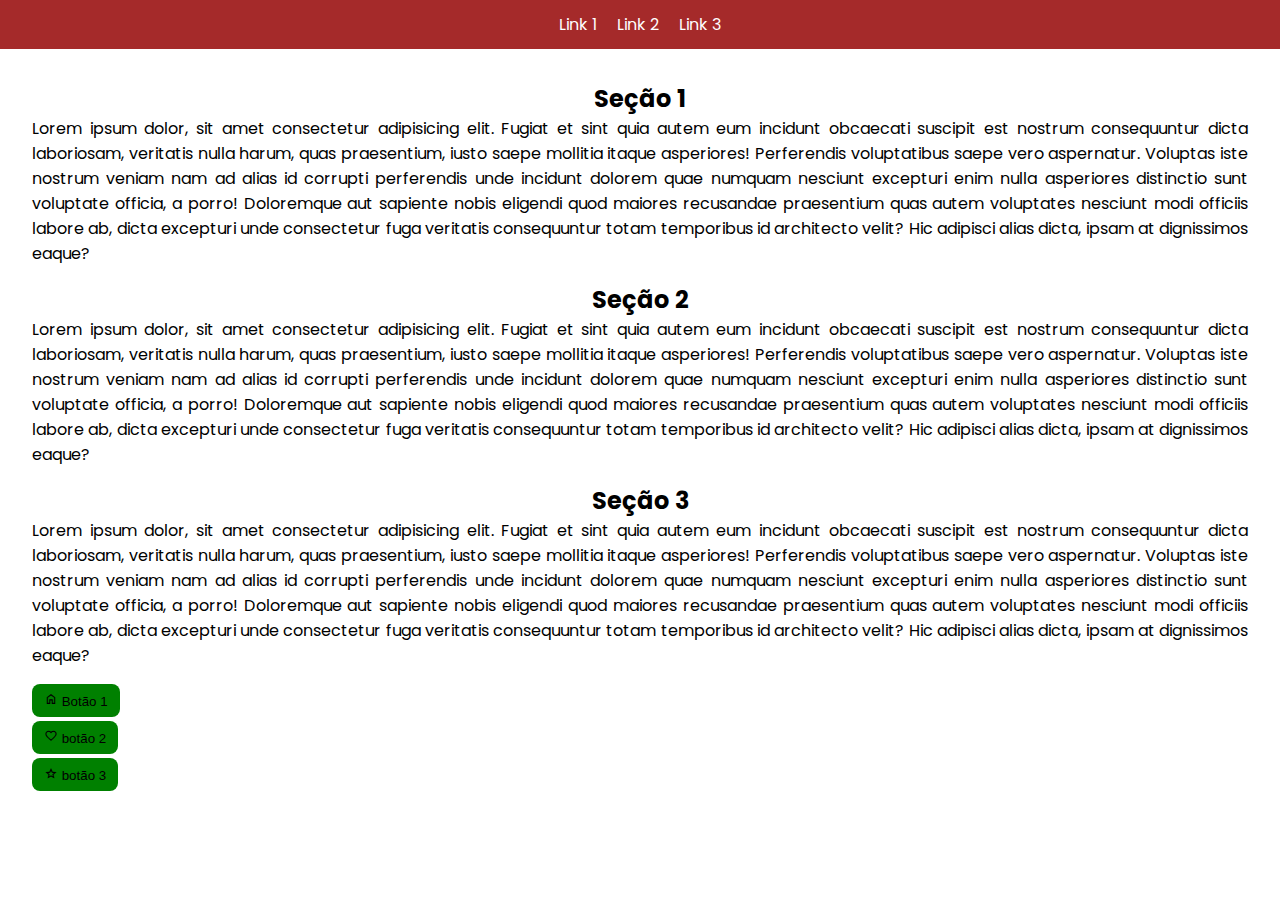
<file: aula-040723/index.html>
<!DOCTYPE html>
<html lang="pt-BR">

<head>
    <meta charset="UTF-8">
    <meta name="viewport" content="width=device-width, initial-scale=1.0">
    <title>Blog</title>
    <link rel="stylesheet"
        href="https://fonts.googleapis.com/css2?family=Material+Symbols+Outlined:opsz,wght,FILL,GRAD@48,400,0,0" />
    <link rel="stylesheet" href="./css/style.css">
</head>

<body>
    <header>
        <nav class="navegacao">
            <ul>
                <li><a href="#">Link 1</a></li>
                <li><a href="#">Link 2</a></li>
                <li><a href="#">Link 3</a></li>
            </ul>
        </nav>
    </header>
    <main>
        <section class="blog-secao">
            <h2>Seção 1</h2>
            <p>Lorem ipsum dolor, sit amet consectetur adipisicing elit. Fugiat et sint quia autem eum incidunt
                obcaecati
                suscipit est nostrum consequuntur dicta laboriosam, veritatis nulla harum, quas praesentium, iusto saepe
                mollitia itaque asperiores! Perferendis voluptatibus saepe vero aspernatur. Voluptas iste nostrum veniam
                nam
                ad alias id corrupti perferendis unde incidunt dolorem quae numquam nesciunt excepturi enim nulla
                asperiores
                distinctio sunt voluptate officia, a porro! Doloremque aut sapiente nobis eligendi quod maiores
                recusandae
                praesentium quas autem voluptates nesciunt modi officiis labore ab, dicta excepturi unde consectetur
                fuga
                veritatis consequuntur totam temporibus id architecto velit? Hic adipisci alias dicta, ipsam at
                dignissimos
                eaque?</p>
        </section>
        <section class="blog-secao">
            <h2>Seção 2</h2>
            <p>Lorem ipsum dolor, sit amet consectetur adipisicing elit. Fugiat et sint quia autem eum incidunt
                obcaecati
                suscipit est nostrum consequuntur dicta laboriosam, veritatis nulla harum, quas praesentium, iusto saepe
                mollitia itaque asperiores! Perferendis voluptatibus saepe vero aspernatur. Voluptas iste nostrum veniam
                nam
                ad alias id corrupti perferendis unde incidunt dolorem quae numquam nesciunt excepturi enim nulla
                asperiores
                distinctio sunt voluptate officia, a porro! Doloremque aut sapiente nobis eligendi quod maiores
                recusandae
                praesentium quas autem voluptates nesciunt modi officiis labore ab, dicta excepturi unde consectetur
                fuga
                veritatis consequuntur totam temporibus id architecto velit? Hic adipisci alias dicta, ipsam at
                dignissimos
                eaque?</p>
        </section>
        <section class="blog-secao">
            <h2>Seção 3</h2>
            <p>Lorem ipsum dolor, sit amet consectetur adipisicing elit. Fugiat et sint quia autem eum incidunt
                obcaecati
                suscipit est nostrum consequuntur dicta laboriosam, veritatis nulla harum, quas praesentium, iusto saepe
                mollitia itaque asperiores! Perferendis voluptatibus saepe vero aspernatur. Voluptas iste nostrum veniam
                nam
                ad alias id corrupti perferendis unde incidunt dolorem quae numquam nesciunt excepturi enim nulla
                asperiores
                distinctio sunt voluptate officia, a porro! Doloremque aut sapiente nobis eligendi quod maiores
                recusandae
                praesentium quas autem voluptates nesciunt modi officiis labore ab, dicta excepturi unde consectetur
                fuga
                veritatis consequuntur totam temporibus id architecto velit? Hic adipisci alias dicta, ipsam at
                dignissimos
                eaque?</p>
        </section>
        <!-- A div é geralmente usada para agrupar elementos -->
        <div>
            <button class="btn">
                <span class="material-symbols-outlined">home</span>
                Botão 1
            </button>
            <button class="btn"><span class="material-symbols-outlined">
                    favorite
                </span>
                botão 2
            </button>
            <button class="btn"><span class="material-symbols-outlined">
                    star
                </span>
                botão 3
            </button>
        </div>
    </main>
</body>

</html>
</file>
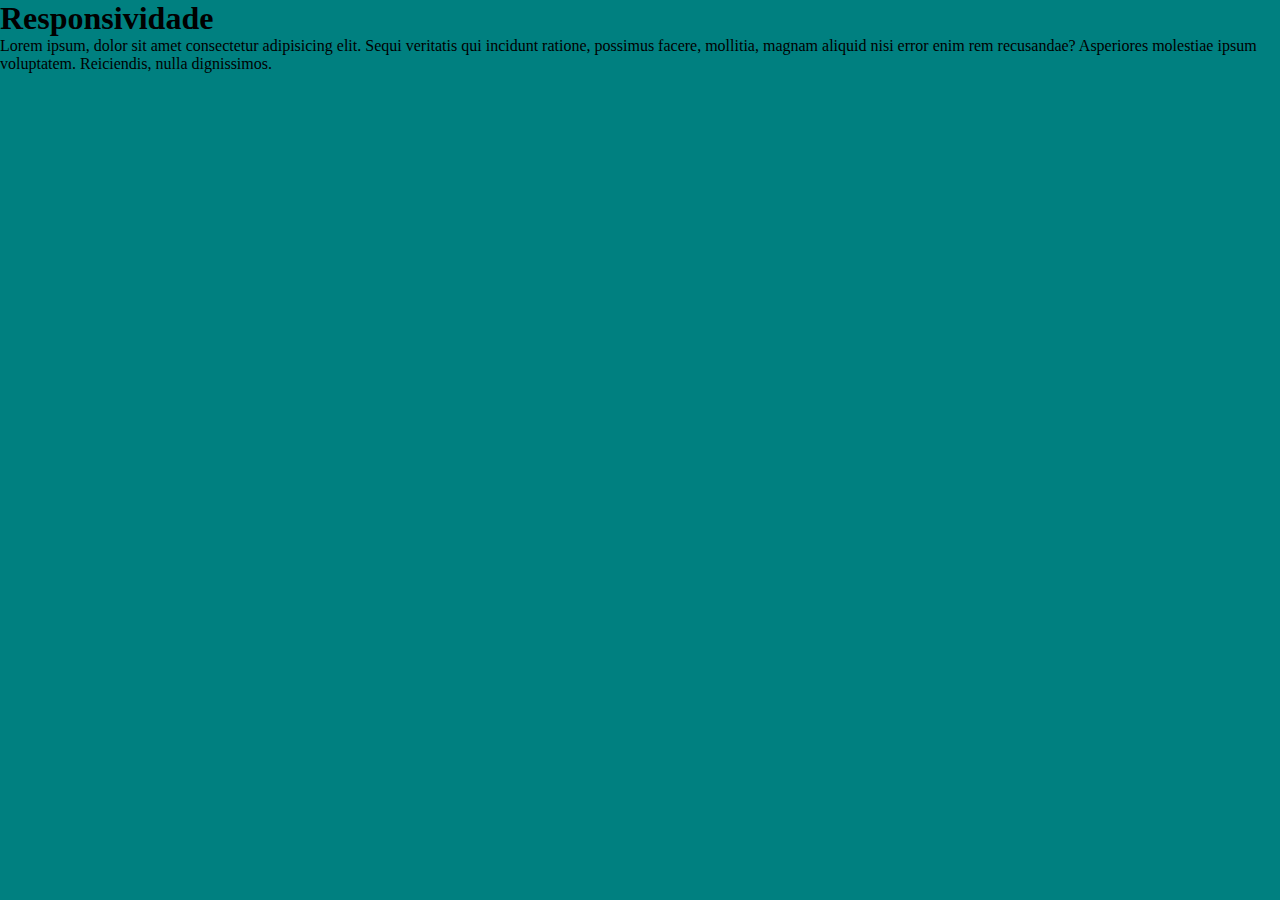
<file: aula-060723/index.html>
<!DOCTYPE html>
<html lang="pt-BR">
<head>
    <meta charset="UTF-8">
    <meta name="viewport" content="width=device-width, initial-scale=1.0">
    <title>Estudo de Media Queries</title>
    <link rel="stylesheet" href="./css/style.css">
</head>
<body>
    <h1>Responsividade</h1>
    <p>Lorem ipsum, dolor sit amet consectetur adipisicing elit. Sequi veritatis qui incidunt ratione, possimus facere, mollitia, magnam aliquid nisi error enim rem recusandae? Asperiores molestiae ipsum voluptatem. Reiciendis, nulla dignissimos.</p>
</body>
</html>
</file>
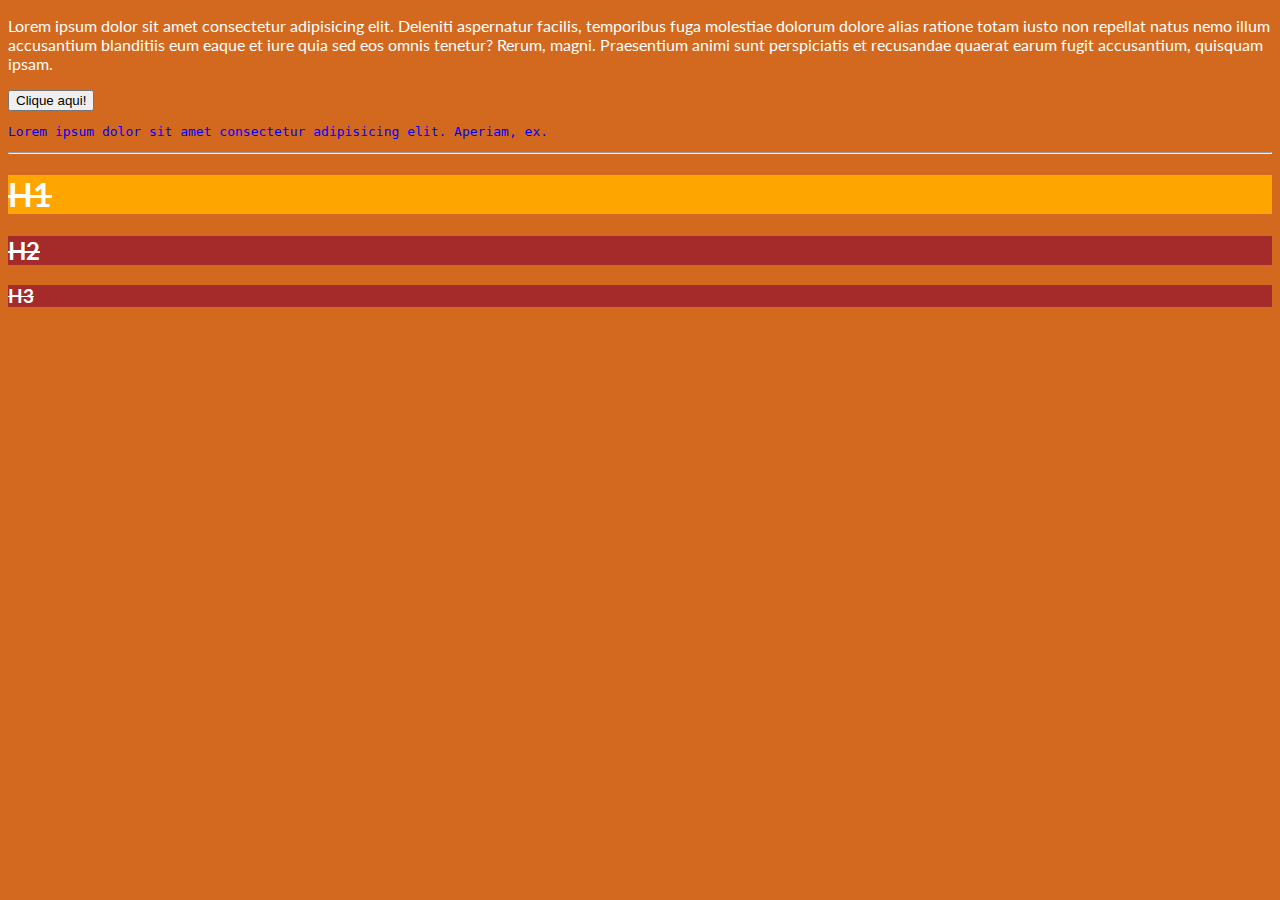
<file: aula-300623/index.html>
<!DOCTYPE html>
<html lang="pt-BR">

<head>
    <meta charset="UTF-8">
    <meta name="viewport" content="width=device-width, initial-scale=1.0">
    <title>Herança & Prioridade</title>
    <link rel="preconnect" href="https://fonts.googleapis.com">
    <link rel="preconnect" href="https://fonts.gstatic.com" crossorigin>
    <link
        href="https://fonts.googleapis.com/css2?family=Lato:ital,wght@0,100;0,300;0,400;0,700;0,900;1,100;1,300;1,400;1,700;1,900&display=swap"
        rel="stylesheet">
    <link rel="stylesheet" href="heranca-prioridade/css/style.css">
</head>

<body>
    <p>Lorem ipsum dolor sit amet consectetur adipisicing elit. Deleniti aspernatur facilis, temporibus fuga molestiae
        dolorum dolore alias ratione totam iusto non repellat natus nemo illum accusantium blanditiis eum eaque et iure
        quia sed eos omnis tenetur? Rerum, magni. Praesentium animi sunt perspiciatis et recusandae quaerat earum fugit
        accusantium, quisquam ipsam.</p>
    <button>Clique aqui!</button>
    <p class="codigo">Lorem ipsum dolor sit amet consectetur adipisicing elit. Aperiam, ex.</p>
    <hr>
    <h1 style="background-color: orange;" id="meu-h1" class="custom-h1">H1</h1>
    <h2>H2</h2>
    <h3>H3</h3>
</body>

</html>
</file>
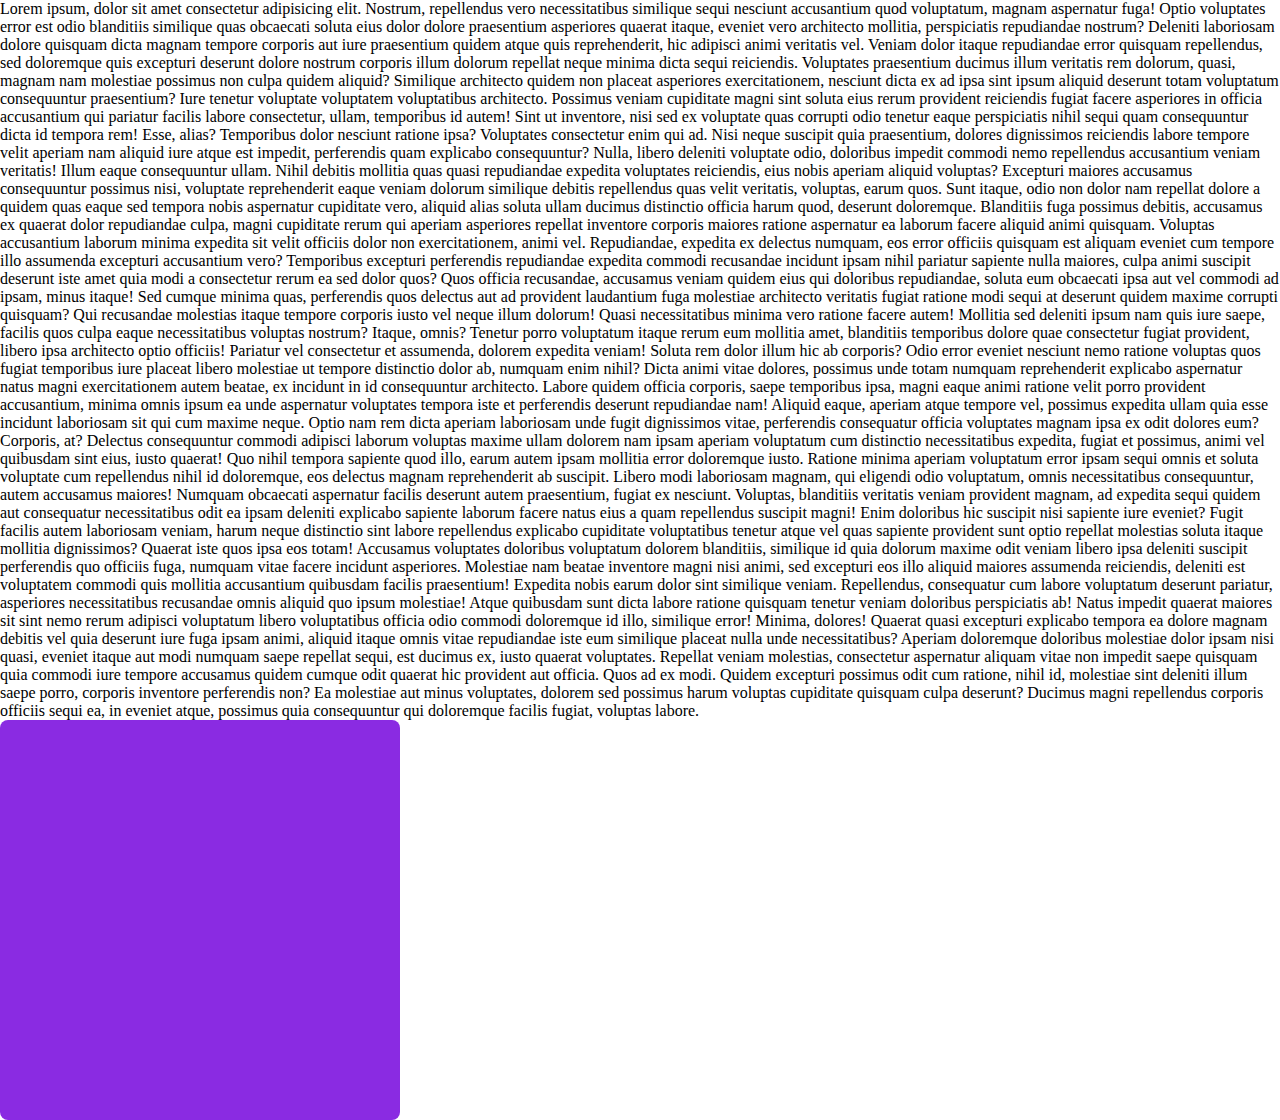
<file: aula-03072023/background/index.html>
<!DOCTYPE html>
<html lang="pt-BR">
<head>
    <meta charset="UTF-8">
    <meta name="viewport" content="width=device-width, initial-scale=1.0">
    <title>Background</title>
    <link rel="stylesheet" href="style.css">
</head>
<body>
    <p>
        Lorem ipsum, dolor sit amet consectetur adipisicing elit. Nostrum, repellendus vero necessitatibus similique sequi nesciunt accusantium quod voluptatum, magnam aspernatur fuga! Optio voluptates error est odio blanditiis similique quas obcaecati soluta eius dolor dolore praesentium asperiores quaerat itaque, eveniet vero architecto mollitia, perspiciatis repudiandae nostrum? Deleniti laboriosam dolore quisquam dicta magnam tempore corporis aut iure praesentium quidem atque quis reprehenderit, hic adipisci animi veritatis vel. Veniam dolor itaque repudiandae error quisquam repellendus, sed doloremque quis excepturi deserunt dolore nostrum corporis illum dolorum repellat neque minima dicta sequi reiciendis. Voluptates praesentium ducimus illum veritatis rem dolorum, quasi, magnam nam molestiae possimus non culpa quidem aliquid? Similique architecto quidem non placeat asperiores exercitationem, nesciunt dicta ex ad ipsa sint ipsum aliquid deserunt totam voluptatum consequuntur praesentium? Iure tenetur voluptate voluptatem voluptatibus architecto. Possimus veniam cupiditate magni sint soluta eius rerum provident reiciendis fugiat facere asperiores in officia accusantium qui pariatur facilis labore consectetur, ullam, temporibus id autem! Sint ut inventore, nisi sed ex voluptate quas corrupti odio tenetur eaque perspiciatis nihil sequi quam consequuntur dicta id tempora rem! Esse, alias? Temporibus dolor nesciunt ratione ipsa? Voluptates consectetur enim qui ad. Nisi neque suscipit quia praesentium, dolores dignissimos reiciendis labore tempore velit aperiam nam aliquid iure atque est impedit, perferendis quam explicabo consequuntur? Nulla, libero deleniti voluptate odio, doloribus impedit commodi nemo repellendus accusantium veniam veritatis! Illum eaque consequuntur ullam. Nihil debitis mollitia quas quasi repudiandae expedita voluptates reiciendis, eius nobis aperiam aliquid voluptas? Excepturi maiores accusamus consequuntur possimus nisi, voluptate reprehenderit eaque veniam dolorum similique debitis repellendus quas velit veritatis, voluptas, earum quos. Sunt itaque, odio non dolor nam repellat dolore a quidem quas eaque sed tempora nobis aspernatur cupiditate vero, aliquid alias soluta ullam ducimus distinctio officia harum quod, deserunt doloremque. Blanditiis fuga possimus debitis, accusamus ex quaerat dolor repudiandae culpa, magni cupiditate rerum qui aperiam asperiores repellat inventore corporis maiores ratione aspernatur ea laborum facere aliquid animi quisquam. Voluptas accusantium laborum minima expedita sit velit officiis dolor non exercitationem, animi vel. Repudiandae, expedita ex delectus numquam, eos error officiis quisquam est aliquam eveniet cum tempore illo assumenda excepturi accusantium vero? Temporibus excepturi perferendis repudiandae expedita commodi recusandae incidunt ipsam nihil pariatur sapiente nulla maiores, culpa animi suscipit deserunt iste amet quia modi a consectetur rerum ea sed dolor quos? Quos officia recusandae, accusamus veniam quidem eius qui doloribus repudiandae, soluta eum obcaecati ipsa aut vel commodi ad ipsam, minus itaque! Sed cumque minima quas, perferendis quos delectus aut ad provident laudantium fuga molestiae architecto veritatis fugiat ratione modi sequi at deserunt quidem maxime corrupti quisquam? Qui recusandae molestias itaque tempore corporis iusto vel neque illum dolorum! Quasi necessitatibus minima vero ratione facere autem! Mollitia sed deleniti ipsum nam quis iure saepe, facilis quos culpa eaque necessitatibus voluptas nostrum? Itaque, omnis? Tenetur porro voluptatum itaque rerum eum mollitia amet, blanditiis temporibus dolore quae consectetur fugiat provident, libero ipsa architecto optio officiis! Pariatur vel consectetur et assumenda, dolorem expedita veniam! Soluta rem dolor illum hic ab corporis? Odio error eveniet nesciunt nemo ratione voluptas quos fugiat temporibus iure placeat libero molestiae ut tempore distinctio dolor ab, numquam enim nihil? Dicta animi vitae dolores, possimus unde totam numquam reprehenderit explicabo aspernatur natus magni exercitationem autem beatae, ex incidunt in id consequuntur architecto. Labore quidem officia corporis, saepe temporibus ipsa, magni eaque animi ratione velit porro provident accusantium, minima omnis ipsum ea unde aspernatur voluptates tempora iste et perferendis deserunt repudiandae nam! Aliquid eaque, aperiam atque tempore vel, possimus expedita ullam quia esse incidunt laboriosam sit qui cum maxime neque. Optio nam rem dicta aperiam laboriosam unde fugit dignissimos vitae, perferendis consequatur officia voluptates magnam ipsa ex odit dolores eum? Corporis, at? Delectus consequuntur commodi adipisci laborum voluptas maxime ullam dolorem nam ipsam aperiam voluptatum cum distinctio necessitatibus expedita, fugiat et possimus, animi vel quibusdam sint eius, iusto quaerat! Quo nihil tempora sapiente quod illo, earum autem ipsam mollitia error doloremque iusto. Ratione minima aperiam voluptatum error ipsam sequi omnis et soluta voluptate cum repellendus nihil id doloremque, eos delectus magnam reprehenderit ab suscipit. Libero modi laboriosam magnam, qui eligendi odio voluptatum, omnis necessitatibus consequuntur, autem accusamus maiores! Numquam obcaecati aspernatur facilis deserunt autem praesentium, fugiat ex nesciunt. Voluptas, blanditiis veritatis veniam provident magnam, ad expedita sequi quidem aut consequatur necessitatibus odit ea ipsam deleniti explicabo sapiente laborum facere natus eius a quam repellendus suscipit magni! Enim doloribus hic suscipit nisi sapiente iure eveniet? Fugit facilis autem laboriosam veniam, harum neque distinctio sint labore repellendus explicabo cupiditate voluptatibus tenetur atque vel quas sapiente provident sunt optio repellat molestias soluta itaque mollitia dignissimos? Quaerat iste quos ipsa eos totam! Accusamus voluptates doloribus voluptatum dolorem blanditiis, similique id quia dolorum maxime odit veniam libero ipsa deleniti suscipit perferendis quo officiis fuga, numquam vitae facere incidunt asperiores. Molestiae nam beatae inventore magni nisi animi, sed excepturi eos illo aliquid maiores assumenda reiciendis, deleniti est voluptatem commodi quis mollitia accusantium quibusdam facilis praesentium! Expedita nobis earum dolor sint similique veniam. Repellendus, consequatur cum labore voluptatum deserunt pariatur, asperiores necessitatibus recusandae omnis aliquid quo ipsum molestiae! Atque quibusdam sunt dicta labore ratione quisquam tenetur veniam doloribus perspiciatis ab! Natus impedit quaerat maiores sit sint nemo rerum adipisci voluptatum libero voluptatibus officia odio commodi doloremque id illo, similique error! Minima, dolores! Quaerat quasi excepturi explicabo tempora ea dolore magnam debitis vel quia deserunt iure fuga ipsam animi, aliquid itaque omnis vitae repudiandae iste eum similique placeat nulla unde necessitatibus? Aperiam doloremque doloribus molestiae dolor ipsam nisi quasi, eveniet itaque aut modi numquam saepe repellat sequi, est ducimus ex, iusto quaerat voluptates. Repellat veniam molestias, consectetur aspernatur aliquam vitae non impedit saepe quisquam quia commodi iure tempore accusamus quidem cumque odit quaerat hic provident aut officia. Quos ad ex modi. Quidem excepturi possimus odit cum ratione, nihil id, molestiae sint deleniti illum saepe porro, corporis inventore perferendis non? Ea molestiae aut minus voluptates, dolorem sed possimus harum voluptas cupiditate quisquam culpa deserunt? Ducimus magni repellendus corporis officiis sequi ea, in eveniet atque, possimus quia consequuntur qui doloremque facilis fugiat, voluptas labore.
    </p>

    <div class="card"></div>
</body>
</html>
</file>
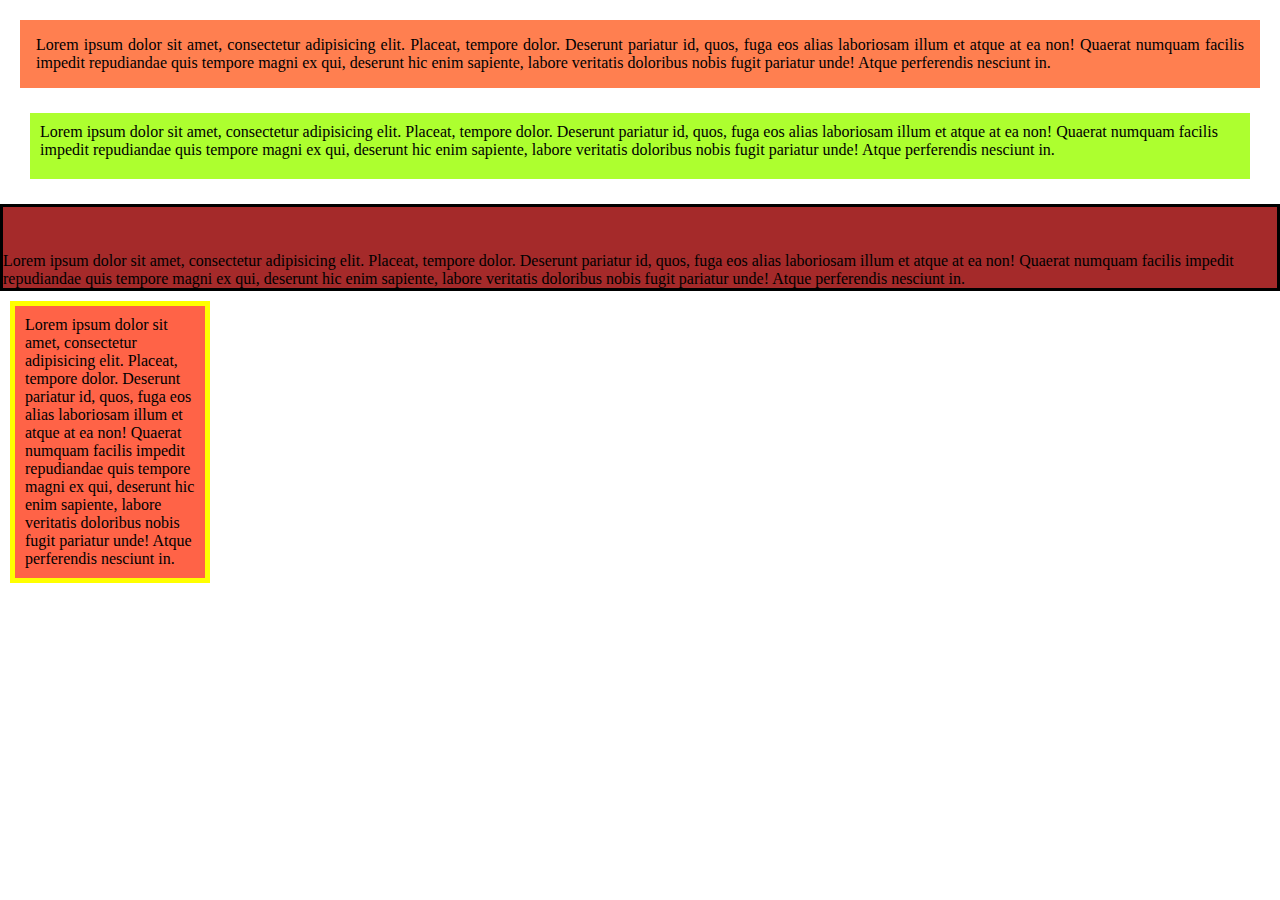
<file: aula-03072023/box-model/index.html>
<!DOCTYPE html>
<html lang="pt-BR">
<head>
    <meta charset="UTF-8">
    <meta name="viewport" content="width=device-width, initial-scale=1.0">
    <title>Box Model</title>
    <link rel="stylesheet" href="./style.css">
</head>
<body>
    <div class="box1">
        Lorem ipsum dolor sit amet, consectetur adipisicing elit. Placeat, tempore dolor. Deserunt pariatur id, quos, fuga eos alias laboriosam illum et atque at ea non! Quaerat numquam facilis impedit repudiandae quis tempore magni ex qui, deserunt hic enim sapiente, labore veritatis doloribus nobis fugit pariatur unde! Atque perferendis nesciunt in.
    </div>
    <div class="box2">
        Lorem ipsum dolor sit amet, consectetur adipisicing elit. Placeat, tempore dolor. Deserunt pariatur id, quos, fuga eos alias laboriosam illum et atque at ea non! Quaerat numquam facilis impedit repudiandae quis tempore magni ex qui, deserunt hic enim sapiente, labore veritatis doloribus nobis fugit pariatur unde! Atque perferendis nesciunt in.
    </div>
    <div class="box3">
        Lorem ipsum dolor sit amet, consectetur adipisicing elit. Placeat, tempore dolor. Deserunt pariatur id, quos, fuga eos alias laboriosam illum et atque at ea non! Quaerat numquam facilis impedit repudiandae quis tempore magni ex qui, deserunt hic enim sapiente, labore veritatis doloribus nobis fugit pariatur unde! Atque perferendis nesciunt in.
    </div>
    <div class="box4">
        Lorem ipsum dolor sit amet, consectetur adipisicing elit. Placeat, tempore dolor. Deserunt pariatur id, quos, fuga eos alias laboriosam illum et atque at ea non! Quaerat numquam facilis impedit repudiandae quis tempore magni ex qui, deserunt hic enim sapiente, labore veritatis doloribus nobis fugit pariatur unde! Atque perferendis nesciunt in.
    </div>
</body>
</html>
</file>
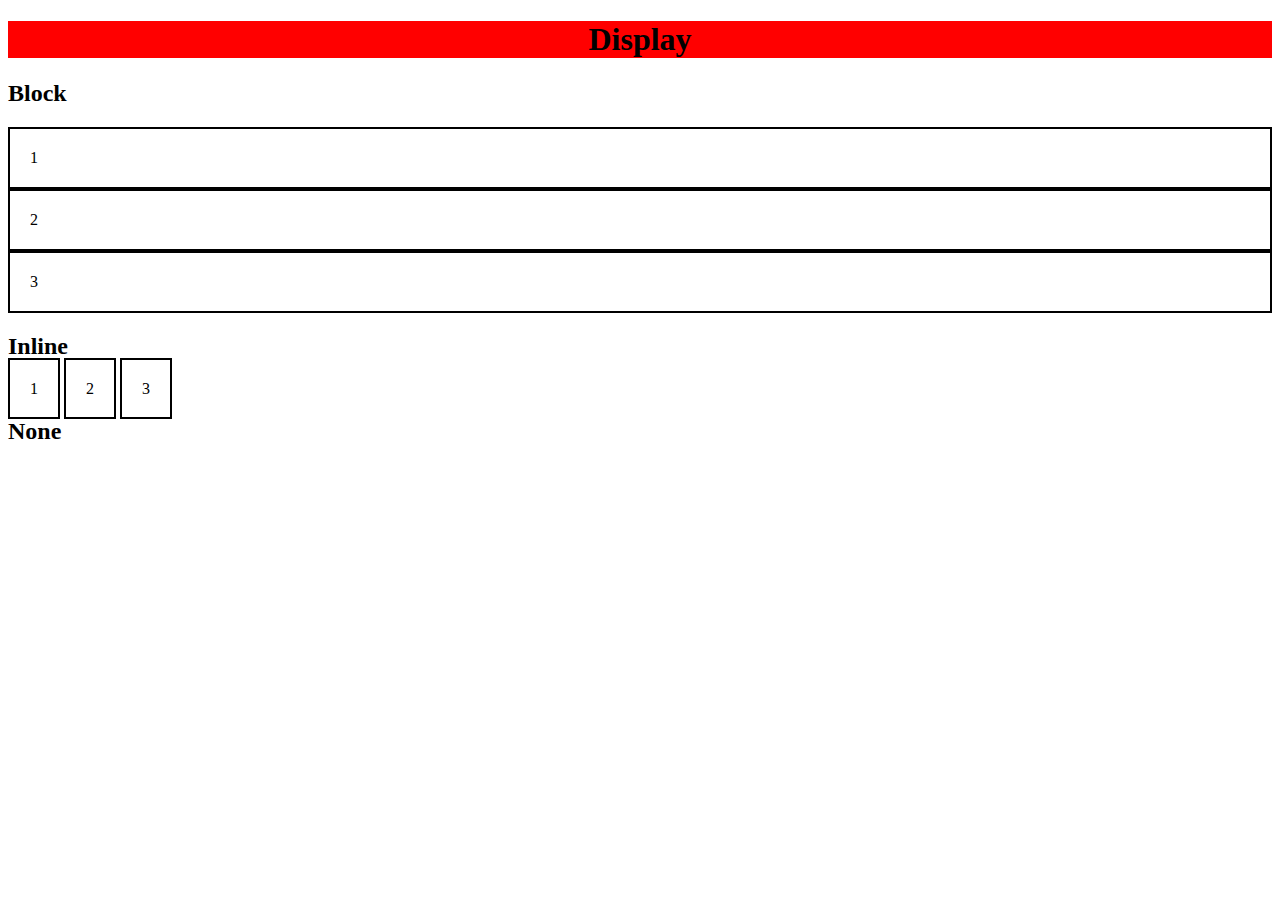
<file: aula-03072023/exibição/index.html>
<!DOCTYPE html>
<html lang="pt-BR">
<head>
    <meta charset="UTF-8">
    <meta name="viewport" content="width=device-width, initial-scale=1.0">
    <title>Tipos de exibição</title>
    <link rel="stylesheet" href="./style.css">
</head>
<body>
    <h1>Display</h1>

    <h2>Block</h2>
    <div class="box">1</div>
    <div class="box">2</div>
    <div class="box">3</div>

    <h2>Inline</h2>
    <!-- está puxando duas classes -->
    <div class="box inline">1</div>
    <div class="box inline">2</div>
    <div class="box inline">3</div>

    <h2>None</h2>
    <div class="box none">1</div>

</body>
</html>
</file>
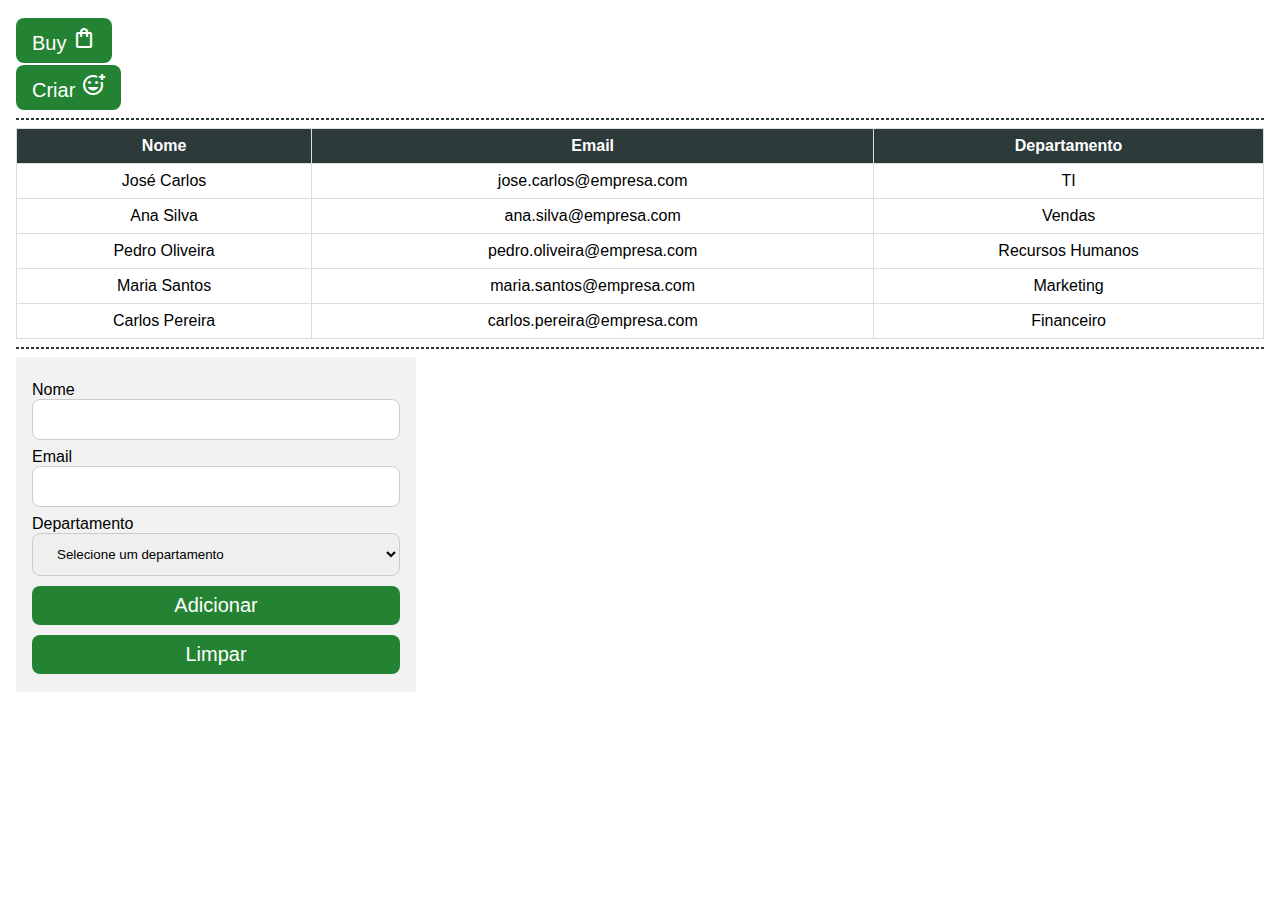
<file: aula-040723/customização/index.html>
<!DOCTYPE html>
<html lang="pt-BR">

<head>
    <meta charset="UTF-8">
    <meta name="viewport" content="width=device-width, initial-scale=1.0">
    <title>Elementos Customizados</title>
    <link rel="stylesheet" href="css/style.css">
    <link rel="stylesheet"
        href="https://fonts.googleapis.com/css2?family=Material+Symbols+Outlined:opsz,wght,FILL,GRAD@48,400,0,0" />
</head>

<body>
    <!-- Estilizando Botões -->
    <button class="btn">Buy <span class="material-symbols-outlined">shopping_bag</span>
    </button>

    <button class="btn sec">Criar <span class="material-symbols-outlined">
            add_reaction
        </span>
    </button>
    <hr />
    <!-- Estilizando Tabela -->
    <table class="tabela">
        <thead>
            <tr>
                <th>Nome</th>
                <th>Email</th>
                <th>Departamento</th>
            </tr>
        </thead>
        <tbody>
            <tr>
                <td>José Carlos</td>
                <td>jose.carlos@empresa.com</td>
                <td>TI</td>
            </tr>
            <tr>
                <td>Ana Silva</td>
                <td>ana.silva@empresa.com</td>
                <td>Vendas</td>
            </tr>
            <tr>
                <td>Pedro Oliveira</td>
                <td>pedro.oliveira@empresa.com</td>
                <td>Recursos Humanos</td>
            </tr>
            <tr>
                <td>Maria Santos</td>
                <td>maria.santos@empresa.com</td>
                <td>Marketing</td>
            </tr>
            <tr>
                <td>Carlos Pereira</td>
                <td>carlos.pereira@empresa.com</td>
                <td>Financeiro</td>
            </tr>
        </tbody>
    </table>

    <hr />
    <!-- Estilizando Formulário -->
    <form class="formulario" onsubmit="return false">
        <div class="grupo">
            <label for="campo_nome">Nome</label>
            <input id="campo_nome" type="text" name="nome" required />
        </div>
        <div class="grupo">
            <label for="campo_email">Email</label>
            <input id="campo_email" type="email" name="email" required />
        </div>
        <div class="grupo">
            <label>Departamento</label>
            <select id="campo_dep" required>
                <option disabled selected value="">Selecione um departamento</option>
                <option value="TI">TI</option>
                <option value="Vendas">Vendas</option>
                <option value="Recursos Humanos">Recursos Humanos</option>
                <option value="Marketing">Marketing</option>
                <option value="Financeiro">Financeiro</option>
            </select>
        </div>
        <button class="btn">Adicionar</button>
        <button class="btn sec" type="reset">Limpar</button>
    </form>
</body>

</html>
</file>
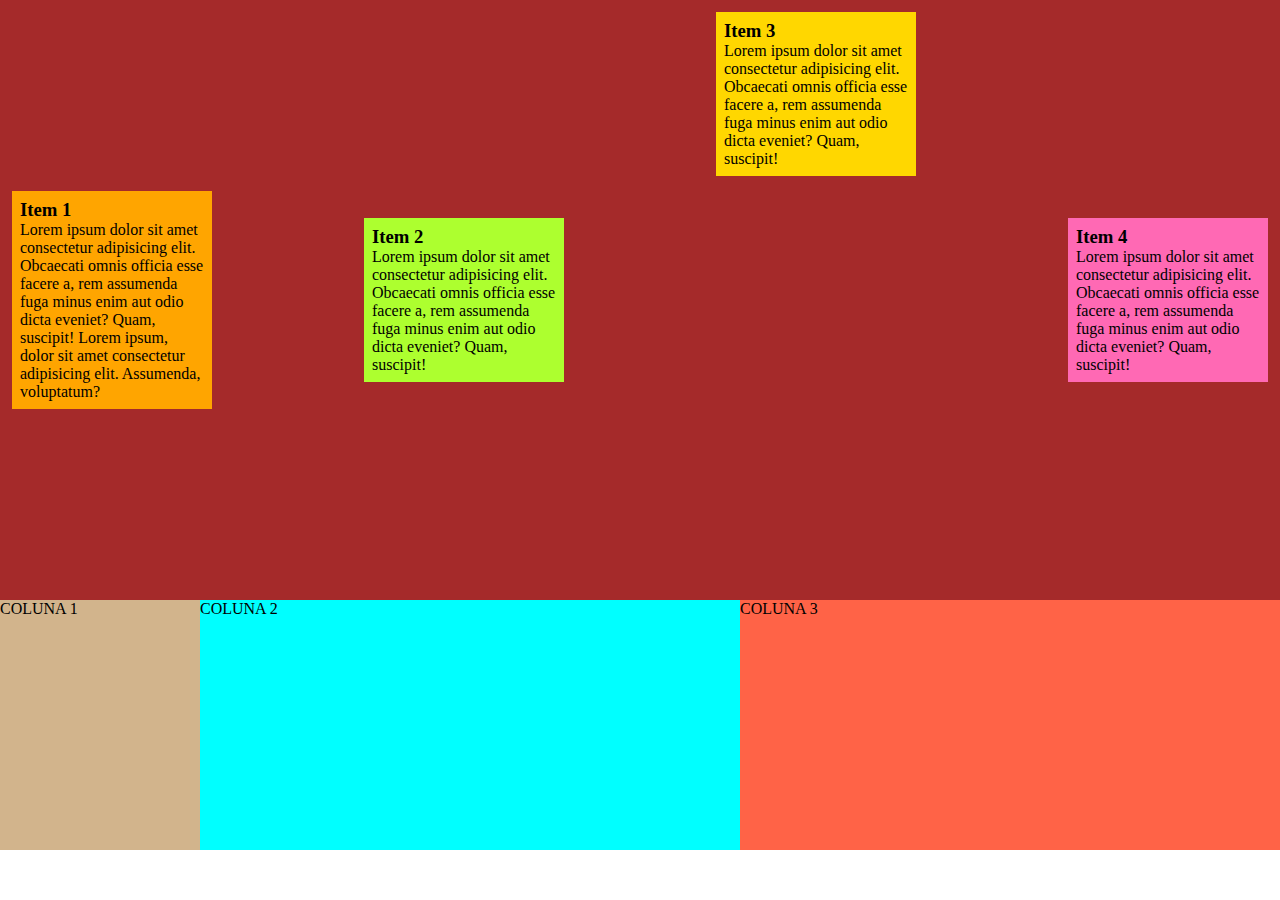
<file: aula-050723/flexbox/index.html>
<!DOCTYPE html>
<html lang="pt-BR">

<head>
    <meta charset="UTF-8">
    <meta name="viewport" content="width=device-width, initial-scale=1.0">
    <title>Estudo Flexbox</title>
    <link rel="stylesheet" href="./css/style.css">
</head>

<body>
    <div class="container-1">
        <div class="item-1">
            <h3>Item 1</h3>
            Lorem ipsum dolor sit amet consectetur adipisicing elit. Obcaecati omnis
            officia esse facere a, rem assumenda fuga minus enim aut odio dicta
            eveniet? Quam, suscipit!
            Lorem ipsum, dolor sit amet consectetur adipisicing elit. Assumenda, voluptatum?
        </div>
        <div class="item-2">
            <h3>Item 2</h3>
            Lorem ipsum dolor sit amet consectetur adipisicing elit. Obcaecati omnis
            officia esse facere a, rem assumenda fuga minus enim aut odio dicta
            eveniet? Quam, suscipit!
        </div>
        <div class="item-3">
            <h3>Item 3</h3>
            Lorem ipsum dolor sit amet consectetur adipisicing elit. Obcaecati omnis
            officia esse facere a, rem assumenda fuga minus enim aut odio dicta
            eveniet? Quam, suscipit!
        </div>
        <div class="item-4">
            <h3>Item 4</h3>
            Lorem ipsum dolor sit amet consectetur adipisicing elit. Obcaecati omnis
            officia esse facere a, rem assumenda fuga minus enim aut odio dicta
            eveniet? Quam, suscipit!
        </div>
    </div>

    <div class="container-2">
        <div class="coluna-1">COLUNA 1</div>
        <div class="coluna-2">COLUNA 2</div>
        <div class="coluna-3">COLUNA 3</div>
    </div>
</body>

</html>
</file>
<file: aula-040723/css/style.css>
@import url('https://fonts.googleapis.com/css2?family=Poppins:ital,wght@0,100;0,200;0,300;0,400;0,500;0,600;0,700;0,800;0,900;1,100;1,200;1,300;1,400;1,500;1,600;1,700;1,800;1,900&display=swap');

*{
    box-sizing: border-box;
    margin: 0; /* Tira as margins de todos os elementos */
    padding: 0;
}

html{
    font-family: "Poppins", sans-serif;
}

body {
    background-image: url(https://images.unsplash.com/photo-1604147706283-d7119b5b822c?ixlib=rb-4.0.3&ixid=M3wxMjA3fDB8MHxwaG90by1wYWdlfHx8fGVufDB8fHx8fA%3D%3D&auto=format&fit=crop&w=687&q=80);
}

main{
    padding: 16px 32px;
}

.blog-secao{
    margin: 16px 0; /* Espaçamento entre as seções */

}

.blog-secao h2{ /* Vai adicionar somente nos h2 dentro da "blog-secao" */
    text-align: center;
}

.blog-secao p{
    text-align: justify;
}

.btn{
    background-color: green;
    border: 0;
    padding: 8px 12px; /* de dentro do botão para fora */
    margin: 4px 0; /* Aplicando em cima e embaixo (da extremidade do botão pra fora */
    border-radius: 8px;
    cursor: pointer;
    display: block;
}

/* hover = quando o mouse está sobre o elemento */

.btn:hover .blog-secao{ /* Aplica as estilizações quando o mouse está em cima */
    background-color: brown;
    color: white;
    transition: 2s;
}

.material-symbols-outlined{
    font-size: 14px;
}

.navegacao ul{
    background-color: brown;
    text-align: center;
}

.navegacao li{
    display: inline-block;
}

.navegacao a{
    text-decoration: none;
    color: white;
    display: inline-block;
    padding: 12px 8px;
}
</file>
<file: aula-060723/css/style.css>
/* 
Media Queries = regras especiais (pode ser aplicada ou não)

@media condição {
    estilos a serem aplicados caso a condição seja verdadeira
}


/* screen = qualquer dispositivo de tela (mobile, tablet, desktop, etc)*/

*{
    box-sizing: border-box;
    margin: 0;
    padding: 0;
}

body{
    background-color: teal;
}

/* Se a largurea é menor ou igual a 599px */
@media screen and (max-width: 599px) {
    body{
        background-color: red;
        font-family: monospace;
    }

}

/* se a largura é maior ou igual a 600px
    E se a largura é menor ou igual a 1000px, ou seja, está entre 600px-1000px
*/
@media screen and (min-width: 600px) and (max-width){
    body{
        background-color: olive
    };
}
</file>
<file: aula-300623/heranca-prioridade/css/style.css>
body{
    /* font-family é herdado p/ os descendentes */
    /* fallback = caso a fonte principal falhar, outra será utilizada */
    font-family: "Lato", sans-serif;
    background-color: chocolate; /* não herdada */
    color: white; /* herdada */
}

.codigo{
    font-family: monospace;
    color: blue;
}

/* Prioridade = CSS define quais prioridades 
serão aplicadas ou sobrescritas 

inline > tag style > arquivo externo
atributo style > #id > .classe > seletor de tipo
*/

h1, h2, h3 {  /* --> isso se chama: seletor de elemento(s) */
    background-color: brown;
    text-decoration: line-through;
}

.custom-h1{
    background-color: blue;
}

#meu-h1{
    background-color: chartreuse;
}
</file>
<file: aula-03072023/background/style.css>
*{
    box-sizing: border-box;
    margin: 0;
}

body {
    background-image: url("https://soulcodeacademy.org/assets/images/logo/light-logo.png");
    /* no repeat repeat-x repeat-y*/
    background-repeat: no-repeat;
    /* bottom right top left center */
    background-position: center /* , top */;
    /* acompanha o scroll */
    background-attachment: fixed; /* , scroll */
    background-size: 300px; /* --> sempre largura em primeiro */
}

.card {
    width: 400px;
    height: 400px;
    background-color: blueviolet;
    border-radius: 8px; /* se colocar 50% ficará circular */
    background-image: url("https://images.unsplash.com/photo-1685391843133-0af0d533552a?ixlib=rb-4.0.3&ixid=M3wxMjA3fDB8MHxwaG90by1wYWdlfHx8fGVufDB8fHx8fA%3D%3D&auto=format&fit=crop&w=1420&q=80");
    background-repeat: no-repeat; /* Para garantir que a imagem não se repita */
    background-position: center; /* para o ponto de referência ser o centro */
    background-size: cover; /* Abraange um espaço maior da imagem -> tenta encaixar a imagem */
}
</file>
<file: aula-03072023/box-model/style.css>
/* Box Model = podemos configurar a aparência da caixa dos elementos.
padding = preenchimento
margin = espaçamento externo
border = contorno */

.box1 {
    background-color: coral;
    text-align: justify;
    padding: 16px; /* preenchimento em todos os lados */
    margin: 20px;
}

.box2 {
    background-color: greenyellow;
    padding: 10px 15px 20px 10px; /* sentido horário -> cima, direita, baixo e esquerda */
    /* margin: 30px, 10px, 10px, 10px; */
    margin: 25px 30px; /* cima e baixo, direita e esquerda */
}

.box3 {
    background-color: brown;
    border: 3px solid black;
    /* border-width: 5px;
    border-style: dashed;
    border-color: black;
    padding-left: 45px; */
    padding-top: 45px;
}

.box4 {
    background-color: tomato;
    margin: 10px;
    padding: 10px;
    border: 5px solid yellow;
    width: 200px; /* o resultado final é somado com a margin e o padding acima */ 
    /*--> box-sizing: border-box;*/ /* com o border-box a div realmente terá 200px -> "este elemento DEVE ser 200px" -> Indica ao css para levar em conta os 200px a borda e o padding. */
}

/* Seletor Universal = seleciona todos os elementos da página */
*{
    box-sizing: border-box; /* essa propriedade se aplica a todos os elementos */
    margin: 0; /* retira as margens padrões do body */
}
</file>
<file: aula-03072023/exibição/style.css>
*{
    box-sizing: border-box;
}

.box{
    padding: 20px;
    border: 2px solid black;
}

.inline {
    display: inline;
}

h1 {
    background-color: red;
    display: block;
    text-align: center;
}

.none {
    display: none;
}

/* Display:
display: block -> ocupa toda largura e quebra linha no final.
display: inline -> ocupa apenas o necessário, não quebra linha. 
none 
*/
</file>
<file: aula-040723/customização/css/style.css>
* {
    box-sizing: border-box;
    margin: 0;
    padding: 0;
}

html {
    font-family: Arial, sans-serif;
    /* Criar variáveis sempre no elemento raiz */
    --cor-primaria: #248332;
    --cor-secundaria: #2d3a3a;
}

body {
    padding: 16px;
}

.btn {
    border: 0;
    display: block;
    /* Referencia a variável definida na raiz */
    background-color: var(--cor-primaria);
    color: white;
    margin: 2px 0;
    padding: 8px 16px;
    border-radius: 8px;
    font-size: 20px;
    justify-content: center;
    align-items: center;
}

.btn:hover {
    background-color: var(--cor-secundaria);
}

hr {
    border: 0.5px dashed var(--cor-secundaria);
    margin: 8px 0;
}

.tabela {
    /* Agora a largura vai ocupar todo o body */
    width: 100%;
    /* Junta as bordas */
    border-collapse: collapse;
}

.tabela td, .tabela th {
    border: 1px solid #ddd;
    padding: 8px;
    text-align: center;
}

.tabela th{
    background-color: var(--cor-secundaria);
    color: white;
}

.formulario{
    background-color: #f2f2f2;
    padding: 16px;
    width: 400px;
}

.formulario input, .formulario select{
    width: 100%;
    border: 1px solid #ccc;
    padding: 12px 20px;
    border-radius: 8px;
}

.formulario .btn {
    width: 100%;
    margin-top: 10px;
}

.grupo {
    margin-top: 8px;
    margin-bottom: 8px;
}
</file>
<file: aula-050723/flexbox/css/style.css>
/* Configuração ideal */
*{
    box-sizing: border-box;
    margin: 0;
    padding: 0;
}

/* Configuração ideal */
.container-1{
    background-color: brown;
    padding: 12px; /* só para enxergarmos o container */
    display: flex; /* ativa o flexbox --> SEMPRE usada no container, para que o restante possa herdar */
    /* Aceita -> row, column */
    flex-direction: row; /* Não é necessário colocarmos em row, porque row é o padrão do display: flex; */
    /* nowrap (valor padrão), wrap = indica se pode quebrar linha se não houver espaço */
    flex-wrap: wrap; /* usado para responsividade em celulares e outros.. */
    /* ! -IMPORTANTE- ! (flex-flow) */
    /* flex-flow: row wrap; (Atalho para flex-direction e flex-wrap). */
    /* Valores: start, end (jogar para o final), center, space-between (espaço entre), space-evenly (entre os elementos e nas laterais os espaços são aplicados), space-around (espaço em volta). space-around -> ajusta os elementos no main -> horizontal */
    justify-content: space-between; /* --> o justify-content: é usado no flex-direction: row . display: flex com o justify-content: center pode ser usado para centralizar botões, formulários, etc*/
    /* Valores: stretch, flex-start, flex-end, center */
    align-items: center; /* --> vai alinhar os elementos mesmo que um deles for maior que o outro, sem esticar os outros. ! --> O container obedecerá o tramanho do maior elemento. ! --> Ajusta os elementos no EIXO CROSS */
    /* space-between, space-around, center, flex-start, flex-end */
    /* align-content: flex-end ; Só serve se tiver linhas (altura). ! --> Ajusta em um todo */

    height: 600px;
}

.item-1{
    background-color: orange;
}

.item-2{
    background-color: greenyellow;
}

.item-3{
    background-color: gold;
    /* Mesmos valores do align-items */
    align-self: flex-start ; /* sobrescreve o alinhamento do container pai no eixo cross */
}

.item-4{
    background-color: hotpink;
}

.item-1, .item-2, .item-3, .item-4{ /* Lista de Seletores */
    width: 200px; /* se diminuirmos a tela o flexbox não obedecerá os valores (não quebra linha, por isso colocamos flex-wrap: wrap -> indicado no container 1)*/
    padding: 8px;
}

.container-2{
    background-color: chocolate;
    height: 250px;
    display: flex;
}

.coluna-1{
    background-color: tan;
    width: 200px;
}

    .coluna-2{
    background-color: aqua;
    /* 1/2 */
    flex: 1; /* ocupa uma porção do espaço disponível */
}

.coluna-3{
    background-color: tomato;
    /* 1/2 */
    flex: 1; /* ocupa uma porção do espaço disponível */
}
</file>
